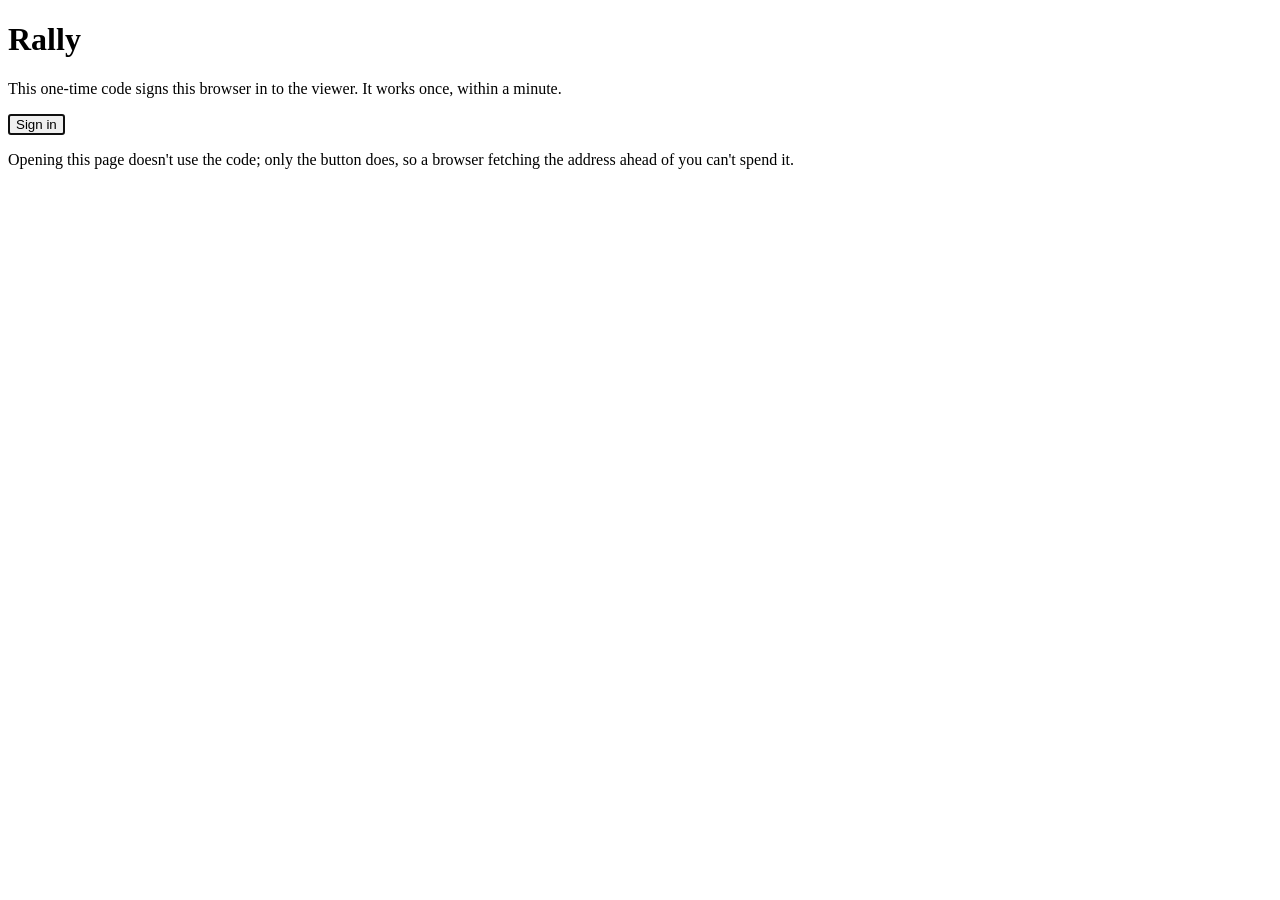
<file: web/sign-in.html>
<!doctype html>
<html lang="en">
<head>
<meta charset="utf-8">
<meta name="viewport" content="width=device-width, initial-scale=1">
<meta name="referrer" content="same-origin">
<title>Rally: sign in</title>
</head>
<body>
<h1>Rally</h1>
<p>This one-time code signs this browser in to the viewer. It works once, within a minute.</p>
<form method="post" action="/">
<input type="hidden" name="code" value="{{CODE}}">
<button type="submit" autofocus>Sign in</button>
</form>
<p>Opening this page doesn't use the code; only the button does, so a browser fetching the address ahead of you
can't spend it.</p>
</body>
</html>
</file>
